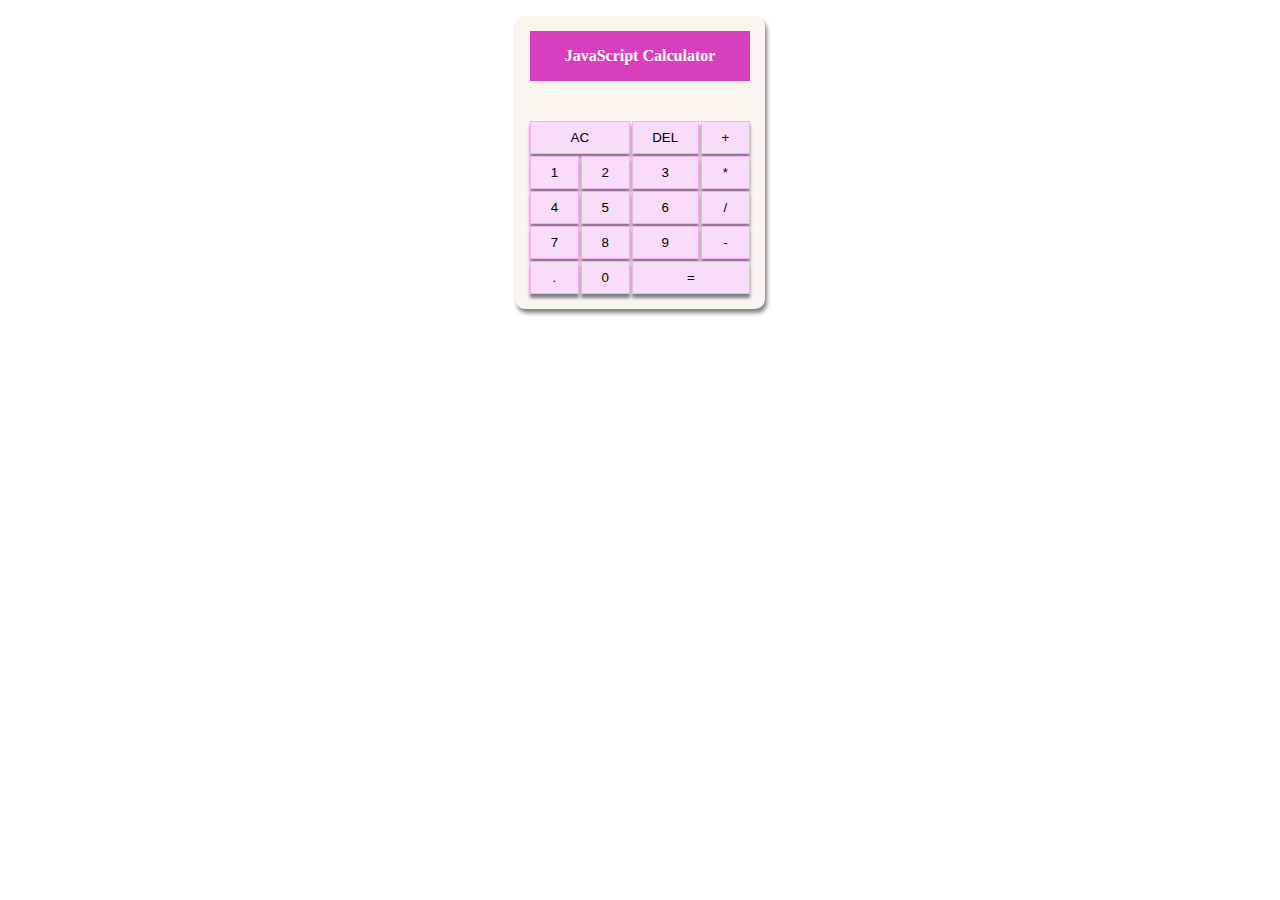
<file: index.html>
<!DOCTYPE html>
<html lang="en">
  <head>
    <meta charset="UTF-8" />
    <meta http-equiv="X-UA-Compatible" content="IE=edge" />
    <meta name="viewport" content="width=device-width, initial-scale=1.0" />
    <title>Scientific Calcultor</title>
    <link rel="stylesheet" href="calculator.css" />
  </head>
  <body>
    <div class="container">
      <h4>JavaScript Calculator</h4>

      <div class="display" id="display"></div>
      <div class="btn">
        <button class="operator" id="Ac">AC</button>
        <button class="operator">DEL</button>
        <button class="operator">+</button>
        <button class="number">1</button>
        <button class="number">2</button>
        <button class="number">3</button>
        <button class="operator">*</button>
        <button class="number">4</button>
        <button class="number">5</button>
        <button class="number">6</button>
        <button class="operator">/</button>
        <button class="number">7</button>
        <button class="number">8</button>
        <button class="number">9</button>
        <button class="operator">-</button>
        <button class="number">.</button>
        <button class="number">0</button>
        <button class="equal">=</button>
      </div>
    </div>

    <script src="calculator.js"></script>
  </body>
</html>
</file>
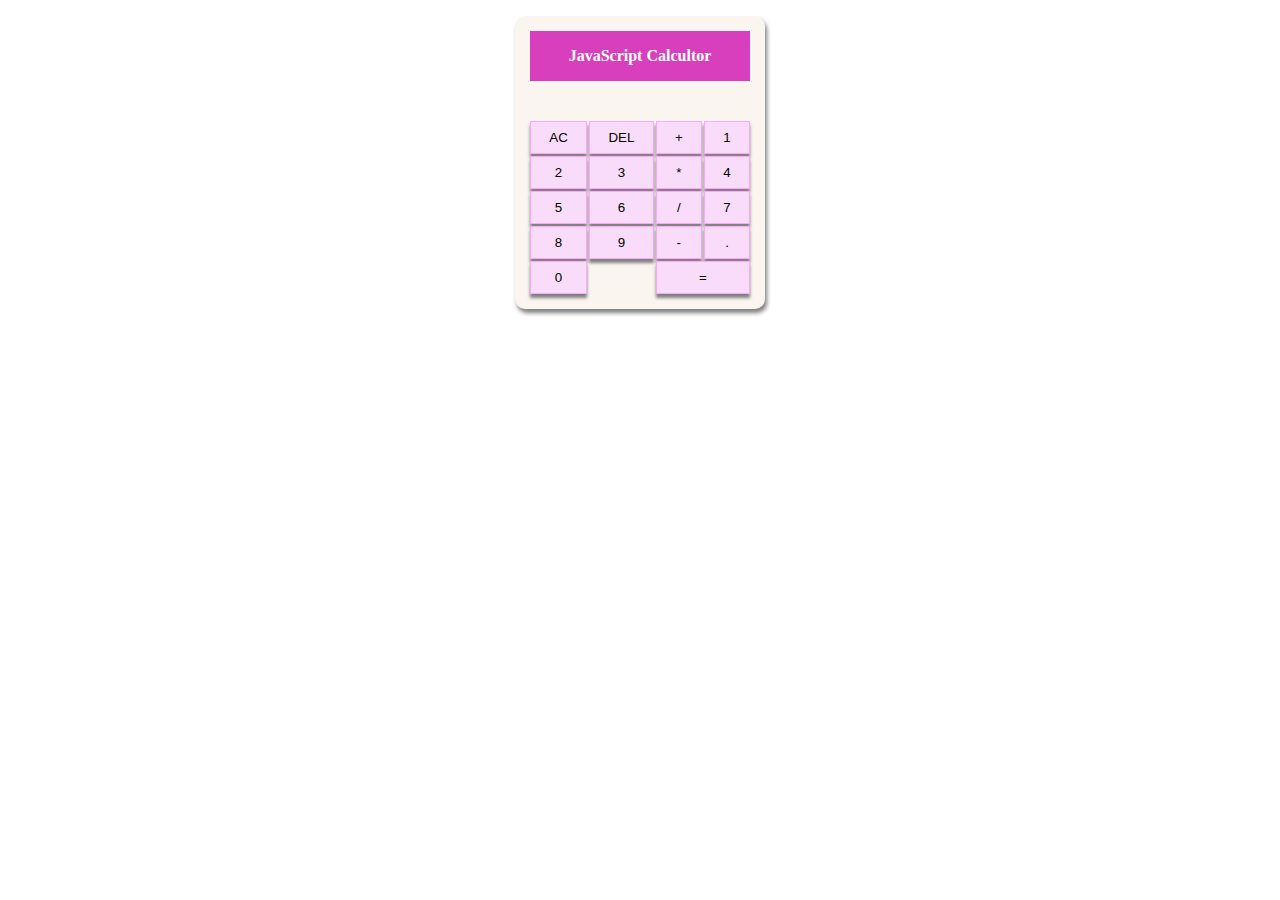
<file: calculator.html>
<!DOCTYPE html>
<html lang="en">
  <head>
    <meta charset="UTF-8" />
    <meta http-equiv="X-UA-Compatible" content="IE=edge" />
    <meta name="viewport" content="width=device-width, initial-scale=1.0" />
    <title>Scientific Calcultor</title>
    <link rel="stylesheet" href="calculator.css">
  </head>
  <body>
    <div class="container">
      
        <h4>JavaScript Calcultor</h4>
      
      <div class="calculator-buttons">
        <div class="display" id="display"></div>
        <div class="btn">
          <button onclick="clearAll()" class="Ac">AC</button>
          <button onclick="deleete()">DEL</button>
          <button onclick="add()">+</button>
          <button class="number" onclick="number()" id="one">1</button>
          <button class="number" onclick="number()">2</button>
          <button class="number" onclick="number()">3</button>
          <button onclick="mutiply()">*</button>
          <button class="number" onclick="number()">4</button>
          <button class="number" onclick="number()">5</button>
          <button class="number"onclick="number()">6</button>
          <button  onclick="divide()">/</button>
          <button class="number" onclick="number()">7</button>
          <button class="number" onclick="number()">8</button>
          <button class="number" onclick="number()">9</button>
          <button onclick="subtract()">-</button>
          <button onclick="addPoint()">.</button>
          <button class="number" onclick="number()">0</button>
          <button class="equal" onclick="equalTo()">=</button>
        </div>
      </div>
    </div>

    <script src="calculator.js"></script>
  </body>
</html>
</file>
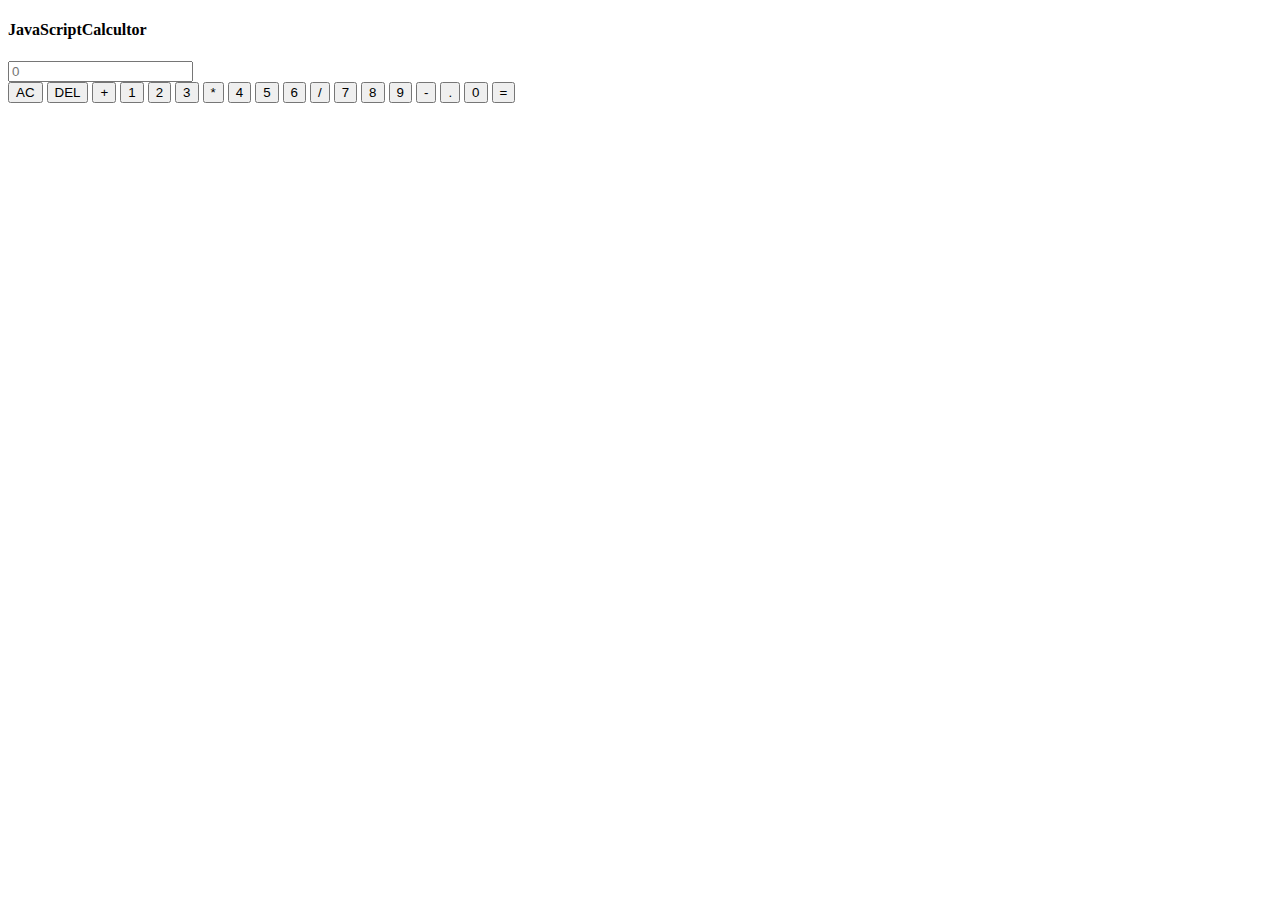
<file: calculator2.html>
<!DOCTYPE html>
<html lang="en">
<head>
    <meta charset="UTF-8">
    <meta http-equiv="X-UA-Compatible" content="IE=edge">
    <meta name="viewport" content="width=device-width, initial-scale=1.0">
    <title>JavaScript Calculator</title>
    <!-- <link rel="stylesheet" href="calculator.css"> -->
</head>
<body>
    <div class="container">
      
        <h4>JavaScriptCalcultor</h4>
      
      <div class="calculator-buttons">
        <div class="display"><input type="" name="display" id="display" placeholder="0" /></div>
        <div class="btn">
          <button class="Ac" onclick="clearAll()">AC</button>
          <button onclick="deleete()">DEL</button>
          <button  onclick="add()">+</button>
          <button class="number" onclick="number()">1</button>
          <button onclick="number()">2</button>
          <button onclick="number()">3</button>
          <button onclick="mutiply()">*</button>
          <button onclick="number()">4</button>
          <button onclick="number()">5</button>
          <button onclick="number()">6</button>
          <button  onclick="divide()">/</button>
          <button onclick="number()">7</button>
          <button onclick="number()">8</button>
          <button onclick="number()">9</button>
          <button onclick="subtract()">-</button>
          <button onclick="addPoint()">.</button>
          <button onclick="number()">0</button>
          <button class="equal" onclick="equalTo()">=</button>
        </div>
      </div>
    </div>



</div>
    </div>
</body>
</html>
</file>
<file: calculator.css>
* {
  margin: 0;
  padding: 0;
  box-sizing: border-box;
}
body {
  display: grid;
  place-items: center;
  margin: 1em;
}

h4 {
  padding: 1em;
  background-color: rgb(216, 63, 188);
  color: white;
}
#display {
  font-size: 20px;
  height: 2em;
  text-align: right;
  overflow-x: scroll;
}
#display::-webkit-scrollbar {
  display: block;
  height: 3px;
}
div.container {
  height: 100%;
  width: 250px;
  text-align: center;

  /* top: 50%;
  left: 50%;
  transform: translate(-50%, -50%); */
  background-color: rgb(250, 245, 239);
  border-radius: 10px;
  padding: 15px;
  box-shadow: 2px 4px 4px grey;

  /* display: flex;
justify-content: center;
align-items: center; */
}
.calculator-buttons {
  width: 100%;
}
.btn {
  display: grid;
  grid-template-rows: auto auto auto auto auto;
  grid-template-columns: auto auto auto auto;
  gap: 2px;
  width: 100%;
}
button {
  padding: 8px;
  background-color: rgb(249, 220, 249);
  border: 1px solid rgb(253, 167, 253);
  cursor: pointer;
  box-shadow: 0 4px 3px grey;
}
button:hover {
  background-color: rgb(235, 78, 196);
  color: white;
}

#Ac {
  grid-column: 1/3;
}

.equal {
  grid-column: 3/5;
}

@media screen and (max-width: 600px) {
div.container{
 width: 100%;
  }
 
}
</file>
